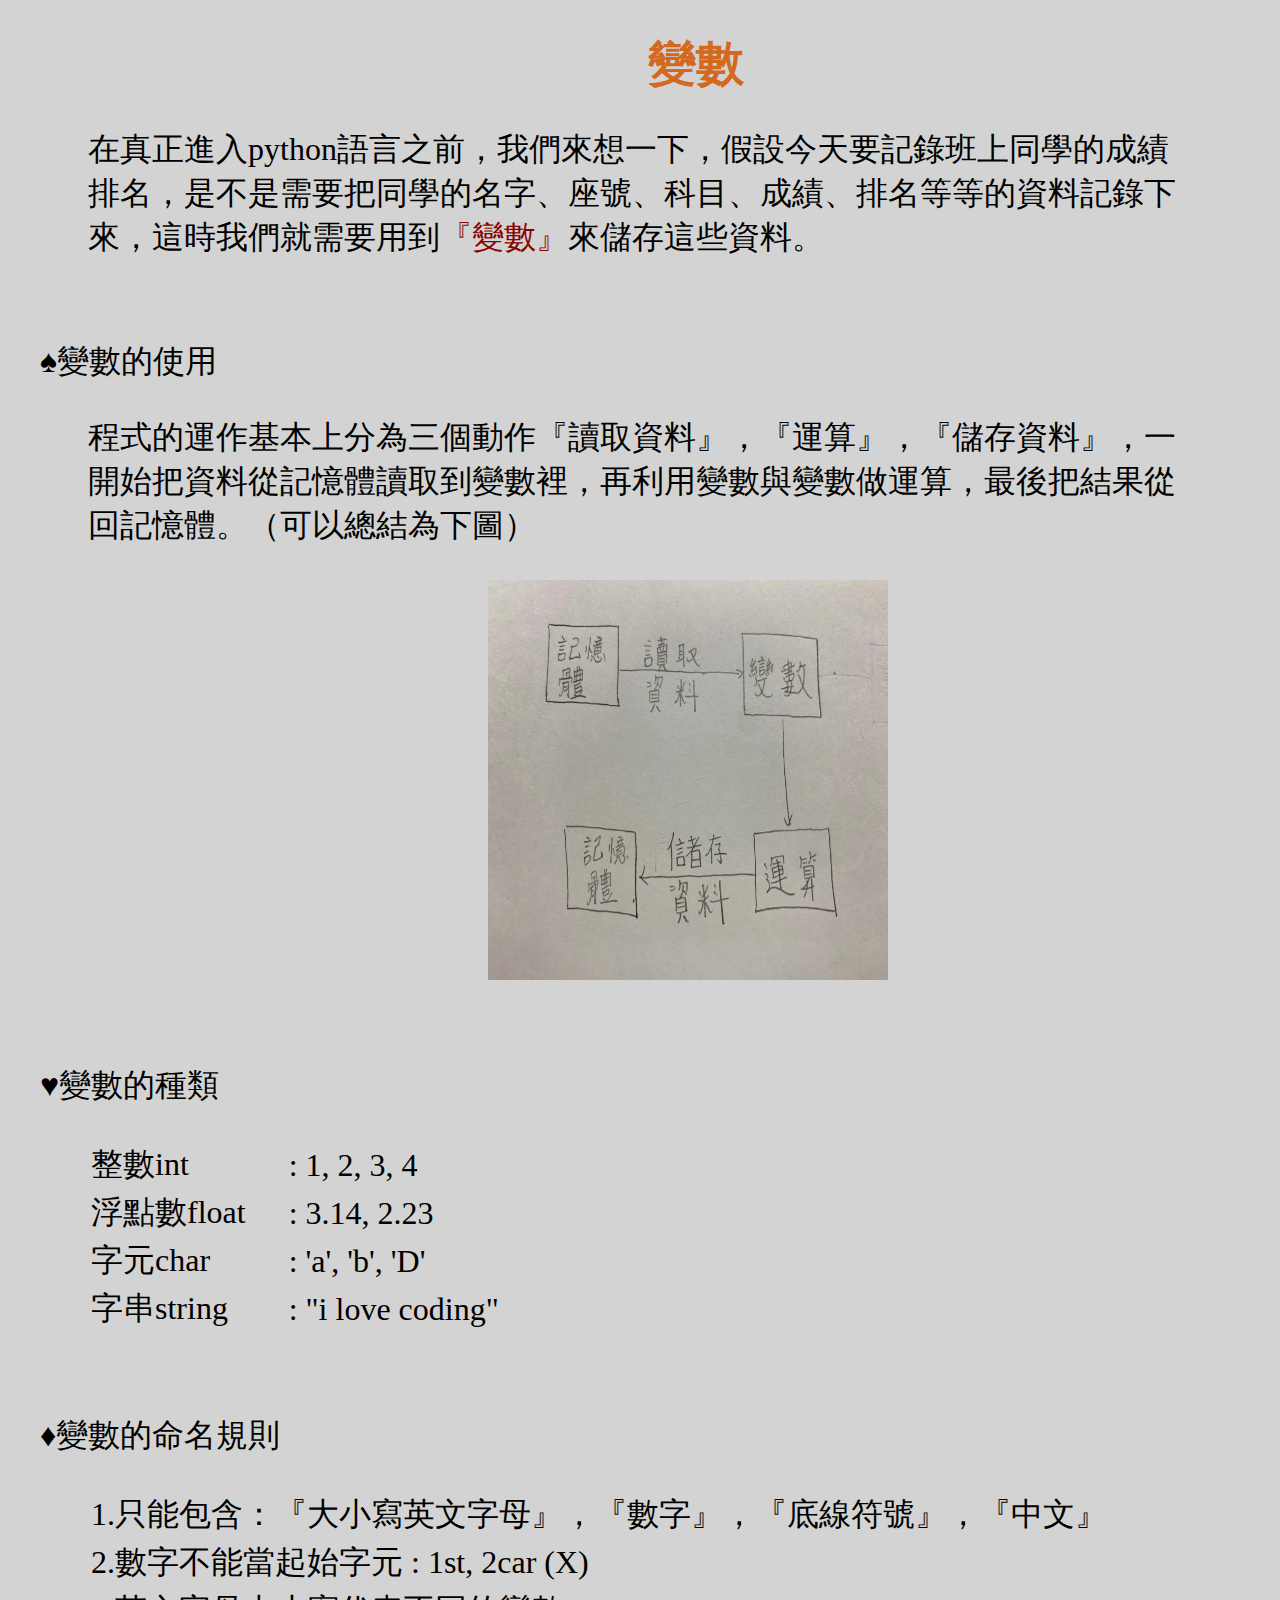
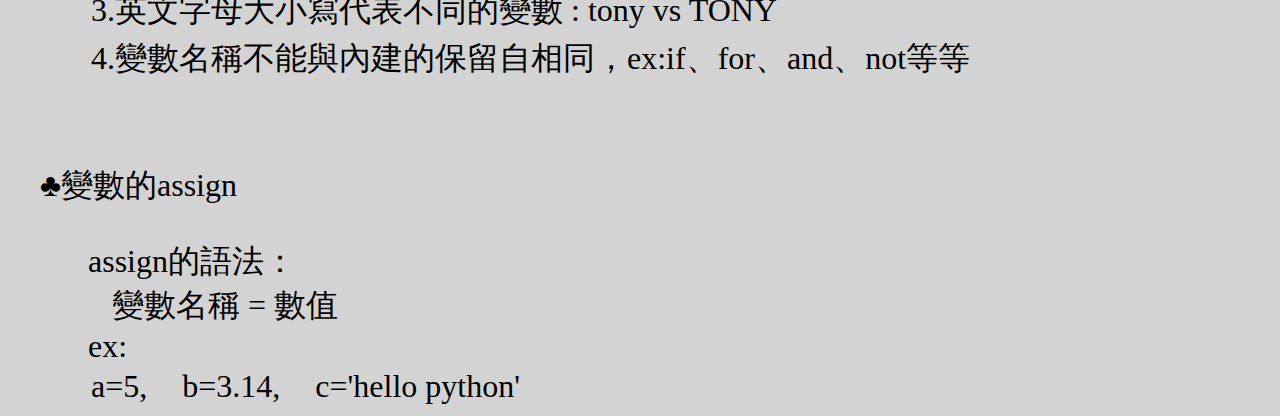
<file: variable/variable.html>
<!DOCTYPE html>
<html>
<head>
    <title>Page Title</title>
    <link rel="stylesheet" href="variable.css">
       <!-- Global site tag (gtag.js) - Google Analytics -->
<script async src="https://www.googletagmanager.com/gtag/js?id=G-PBCRJP73MZ"></script>
<script>
  window.dataLayer = window.dataLayer || [];
  function gtag(){dataLayer.push(arguments);}
  gtag('js', new Date());

  gtag('config', 'G-PBCRJP73MZ');
</script>
</head>
<body>


    <h1>變數</h1>
    <p class="intro">在真正進入python語言之前，我們來想一下，假設今天要記錄班上同學的成績排名，是不是需要把同學的名字、座號、科目、成績、排名等等的資料記錄下來，這時我們就需要用到<a id="variable">『變數』</a>來儲存這些資料。</p>
    <div>
        <p class="title">&spades;變數的使用</p>
        <p class="content">程式的運作基本上分為三個動作『讀取資料』，『運算』，『儲存資料』，一開始把資料從記憶體讀取到變數裡，再利用變數與變數做運算，最後把結果從回記憶體。（可以總結為下圖）</p>
        
        <img src="IMG_1222.jpg" width="400px" height="400px" id="flow_chart">
        
        <p class="title">&hearts;變數的種類</p>
        <div class="type">
            <div class="ex">
                <table>
                    <tr>
                        <td>整數int</td>
                        <td> &nbsp;:  1, 2, 3, 4</td>
                    </tr>
                    <tr>
                        <td>浮點數float</td>
                        <td> &nbsp;:  3.14, 2.23</td>
                    </tr>
                    <tr>
                        <td>字元char</td>
                        <td> &nbsp;:  'a', 'b', 'D'</td>
                    </tr>
                    <tr>
                        <td>字串string</td>
                        <td> &nbsp;:  "i love coding"</td>
                    </tr>
                </table>
            </div>
        </div>
        
        <div>
            <p class="title">&diams;變數的命名規則</p>
            
            <table class="rule">
                <tr><td>1.只能包含：『大小寫英文字母』，『數字』，『底線符號』，『中文』</td></tr>
                
                <tr>
                    <td>2.數字不能當起始字元 : 1st, 2car (X)</td>
                    
                </tr>
                
                <tr><td>3.英文字母大小寫代表不同的變數 : tony vs TONY</td></tr>
                
                <tr><td>4.變數名稱不能與內建的保留自相同，ex:if、for、and、not等等</td></tr>
            </table>
            
            
        </div>
        <div>
            <p class="title">&clubs;變數的assign</p>
            <div class="assign">
                    <a>assign的語法：</a>
                    <br>&nbsp;&nbsp;&nbsp;變數名稱 = 數值
                    <br class="in">ex:
                    <table>
                        <tr>
                            <td>a=5,</td>
                            <td>b=3.14,</td>
                            <td>c='hello python'</td>
                        </tr>
                    </table>
                
                
                
                
            </div>
            
        </div>
            
    
    </div>
    
</body>
</html>
</file>
<file: variable/variable.css>
body{
    background-color: lightgray;
}
h1{
    color:chocolate;
    margin-left:40rem;
    font-size:3rem;
}
p{
    font-family: fantasy;
    font-size:2rem;
}
#variable{
    color:darkred;
}
.type{
    font-size:2rem;
    margin-left: 5rem;
}
.title{
    
    margin-left: 2rem;
    font-size:2rem;
    margin-top: 5rem;
}
.ex{
    margin-top: 2rem;
}
.content{
    font-size:2rem;
    margin-right: 5rem;
    margin-left: 5rem;
}
#flow_chart{
    margin-left: 30rem;
}
.rule{
    margin-left: 5rem;
    font-size: 2rem;
}
.intro{
    margin-right: 5rem;
    margin-left: 5rem;
}
.example{
    display: inline-block;
    margin-left: 10rem
/*    padding-left:40rem;*/
}
.grammer{
    display: inline;
    
    width: 20rem;
}
td{
    padding-right:2rem;
}
.assign{
    font-size: 2rem;
    margin-left: 5rem;
}
</file>
